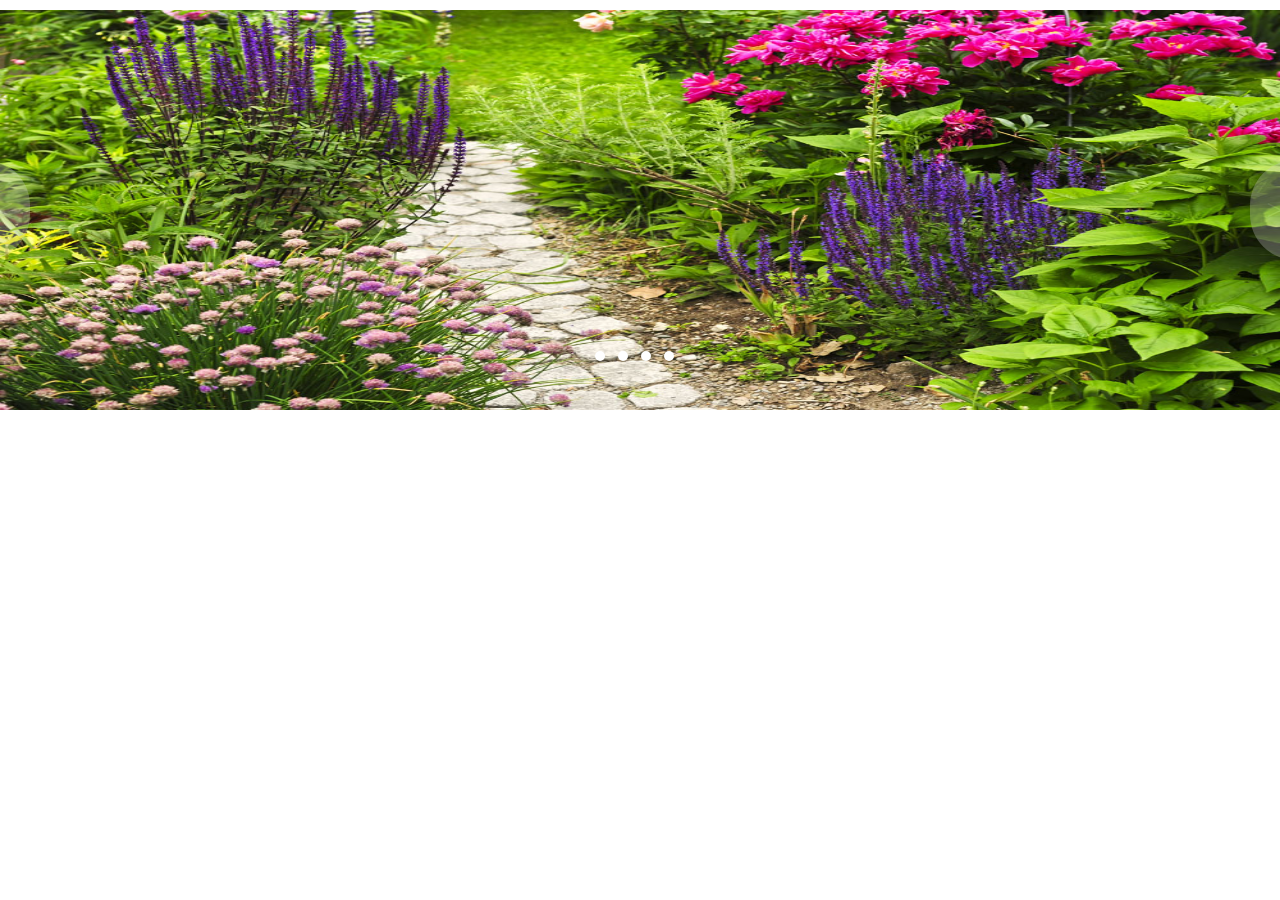
<file: myresume/myresume.html>
<!DOCTYPE html>
<html lang="en">
<head>
	<meta charset="UTF-8">
	<title>myresume</title>
	<link rel="stylesheet" href="../myresume/resume.css">
</head>
<body>
	<div id="top-fos">
		<div class="fosbox">
			<ul>
				<li><a href="javascript:;"><img src="../myresume/images/fc1.jpeg" alt="fengjing"></a></li>
				<li><a href="javascript:;"><img src="../myresume/images/fc2.jpg" alt="fengjing"></a></li>
				<li><a href="javascript:;"><img src="../myresume/images/fc3.jpg" alt="fengjing"></a></li>
				<li><a href="javascript:;"><img src="../myresume/images/fc4.jpg" alt="fengjing"></a></li>
			</ul>
			<div id="lrbt">
				<span class="pre">&lt;</span>
				<span class="next">&gt;</span>
			</div>
			<div id="btindex">
				<span></span>
				<span></span>
				<span></span>
				<span></span>
			</div>
		</div>
	</div>
	<script type="text/javascript" src="../myresume/resumejs.js"></script>
</body>
</html>
</file>
<file: myresume/resume.css>
/*reset*/


/*清零的方法*/
body,ul,ol,li,p,h1,h2,h3,h4,h5,h6,form,fieldset,
table,td,img,div,dl,dt,dd,input{margin:0;padding:0;}
body{font-size:12px;}
img{border:none;}
li{list-style:none;}
input,select,textarea{outline:none;}
textarea{resize:none;}
a{text-decoration:none;color:#656565;}
/*清楚浮动方法*/
.clearfix:after{content:"";display:block;clear:both;visibility:hidden;}
.clearfix{
	zoom:1;
}
 
 /*头部轮播图*/
 #btindex .active{background-color:#f40;}
#top-fos{
  width:100%;
  height:400px;
  margin:10px auto;
  overflow:hidden;

}
#top-fos .fosbox{
	width:100%;
	height:400px;
	overflow:hidden;
	position:relative;
}
#top-fos .fosbox ul {
	height:400px;position:absolute;
}
#top-fos .fosbox ul li{
	float:left;width:100%;
}
#top-fos .fosbox ul li a{
	display:block;
}
#top-fos .fosbox ul li a img{
	display:block;height:400px;width:100%;
}
#lrbt span{
	position:absolute;
	top:50%;
	display:block;
	width: 50px;
	height:100px;
	line-height:100px;
	font-size:30px;
	color:#ffffff;
	background-color:#ccc;
	text-align:center;
	margin-top:-50px;
	cursor:pointer;
	opacity:0.3;
	transition:all 0.6s;
}
#lrbt span:hover{color:#f40;font-size:38px;}
#lrbt .pre{left:-20px;border-radius:5px 50px 50px 5px;}
#lrbt .next{right:-20px;border-radius:50px 5px 5px 50px;}
.fosbox:hover #lrbt span{opacity:0.9;}
.fosbox:hover #lrbt .pre {transform:translate(10px,0);}
.fosbox:hover #lrbt .next {transform:translate(-10px,0);}
#btindex{
	position:absolute;bottom:50px;left:50%;
	margin-left:-50px;width:100px;height:10px;
}
#btindex span{
	display:inline-block;
	width:10px;
	height:10px;
	border-radius:5px;
	background-color:#ffffff;
	margin:0 5px;

}
#bs{
	font-size:20px;
	color:#fff;
	position:relative;
	width:100%;
	height:600px;
	margin: 0 auto;
	background-image:url(./myresume/images/fc3.jpg);
}
#bs input{
	background-color:transparent;
	border:none;
	font-weight:bold;
	font-size:20px;
	width:170px;
	height:40px;
	line-height:40px;
	padding-left:10px;
	margin-left:20px;
}
#bs ::-webkit-input-placeholder{color:#f00;}
#bs ::-moz-placeholder{color:#f00;}
#bs :-moz-placeholder{color:#f00;}
#bs .bsul{
	position: absolute;
	left:200px;
	top:200px;
	width:300px;
	height:auto;
}
#bs .bsul li{
	width:300px;
	height:40px;line-height:40px;
	text-align:center;
}
#bs .bsul li label{
	width:100px;
    text-align:right;
    display:inline-block;
}
#main3{position:relative;width:100%;height:auto;}
#lirbox{
	position:absolute;width:400px;
	height:400px;left:50%;top:50%;
	margin-top:0px;margin-left:-200px;
}
.lir{
	width:150px;
	height:100px;
	position:absolute;
	left:250px;
	top:250px;
	cursor:pointer;
}
.lir i{
	display:inline-block;
    width:40px;
    height:1px;
    border-bottom:1px dashed #f40;
    margin-right:-5px;
    margin-top:-1px;
    line-height:100px;
}
.lir span{
	display:inline-block;
	width:100px;
	height:100px;
	border:1px solid #f20;  
	box-sizing:border-box;
	border-radius:75px;
	text-align:center;
	position:relative;
	line-height:100px;
	z-index:1;
}
.lir .pp{
	position:absolute;
    left:50%;top:40%;
    margin-left:-25px;
    margin-top:-30px;
    width:60px;
    height:60px;
    padding:10px;
    line-height:17px;
    border-radius:40px;
    border:1px solid #fff;
    z-index:2;
    background-color: #fff;
}
#hoverclock{
	position:absolute;
    left:50%;
    top:50%;
    margin-left:-75px;margin-top:225px;
}
</file>
